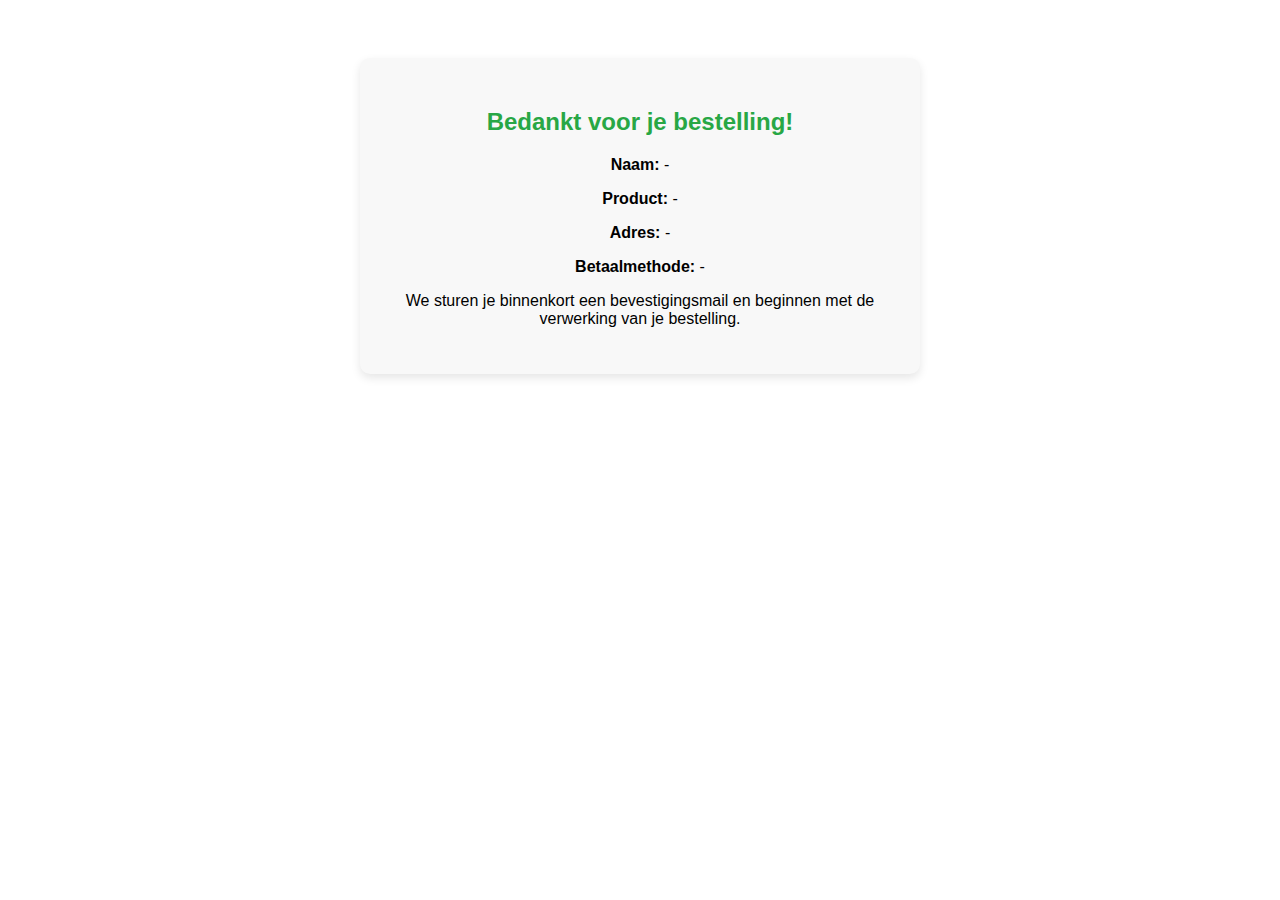
<file: bedankt.html>
<!DOCTYPE html>
<html lang="nl">
<head>
  <meta charset="UTF-8">
  <meta name="viewport" content="width=device-width, initial-scale=1.0">
  <title>Bedankt voor je bestelling</title>
  <link rel="stylesheet" href="styles.css">
  <style>
    body {
      text-align: center;
      padding: 50px;
      font-family: Arial, sans-serif;
    }
    .confirmation-box {
      background-color: #f8f8f8;
      padding: 30px;
      border-radius: 10px;
      max-width: 500px;
      margin: 0 auto;
      box-shadow: 0px 4px 10px rgba(0,0,0,0.1);
    }
    h2 {
      color: #28a745;
    }
  </style>
</head>
<body>
  <div class="confirmation-box">
    <h2>Bedankt voor je bestelling!</h2>
    <p><strong>Naam:</strong> <span id="name"></span></p>
    <p><strong>Product:</strong> <span id="product"></span></p>
    <p><strong>Adres:</strong> <span id="address"></span></p>
    <p><strong>Betaalmethode:</strong> <span id="payment"></span></p>
    <p>We sturen je binnenkort een bevestigingsmail en beginnen met de verwerking van je bestelling.</p>
  </div>

  <script>
    // Haal gegevens uit de URL
    const params = new URLSearchParams(window.location.search);
    document.getElementById("name").textContent = params.get("name") || "-";
    document.getElementById("product").textContent = params.get("product") || "-";
    document.getElementById("address").textContent = params.get("address") || "-";
    document.getElementById("payment").textContent = params.get("payment") || "-";
  </script>
</body>
</html>
</file>
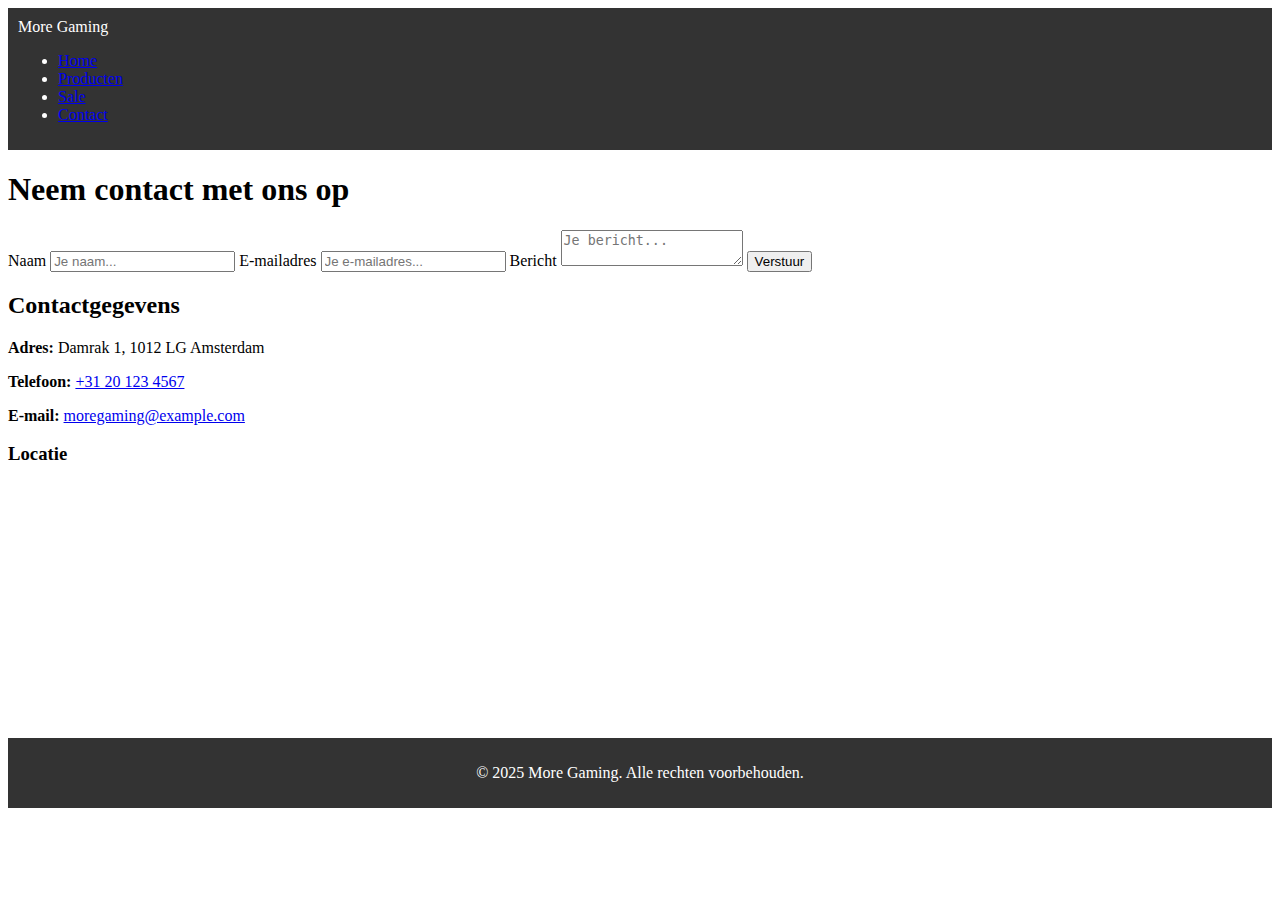
<file: contact.html>
<!DOCTYPE html>
<html lang="nl">
<head>
  <meta charset="UTF-8" />
  <meta name="viewport" content="width=device-width, initial-scale=1.0"/>
  <title>Contact - More Gaming</title>
  <link rel="stylesheet" href="styles.css" />
</head>
<body>
  <header>
    <nav class="navbar">
      <div class="logo">More Gaming</div>
      <ul class="nav-links">
        <li><a href="index.html">Home</a></li>
        <li><a href="producten.html">Producten</a></li>
        <li><a href="sale.html">Sale</a></li>
        <li><a href="contact.html">Contact</a></li>
      </ul>
    </nav>
  </header>

  <main>
    <section class="contact-section">
      <h1>Neem contact met ons op</h1>
      <div class="contact-container">
        <div class="contact-form">
          <form action="mailto:moregaming@example.com" method="POST" enctype="text/plain">
            <label for="name">Naam</label>
            <input type="text" id="name" name="name" placeholder="Je naam..." required>

            <label for="email">E-mailadres</label>
            <input type="email" id="email" name="email" placeholder="Je e-mailadres..." required>

            <label for="message">Bericht</label>
            <textarea id="message" name="message" placeholder="Je bericht..." required></textarea>

            <button type="submit">Verstuur</button>
          </form>
        </div>
        <div class="contact-info">
          <h2>Contactgegevens</h2>
          <p><strong>Adres:</strong> Damrak 1, 1012 LG Amsterdam</p>
          <p><strong>Telefoon:</strong> <a href="tel:+31201234567">+31 20 123 4567</a></p>
          <p><strong>E-mail:</strong> <a href="mailto:moregaming@example.com">moregaming@example.com</a></p>
          <h3>Locatie</h3>
          <iframe
            src="https://www.google.com/maps/embed?pb=!1m18!1m12!1m3!1d2436.736524812409!2d4.895167315800002!3d52.3731697797866!2m3!1f0!2f0!3f0!3m2!1i1024!2i768!4f13.1!3m3!1m2!1s0x47c609c1e3a3c1f1%3A0x1b0c0c0c0c0c0c0c!2sDamrak%201%2C%201012%20LG%20Amsterdam!5e0!3m2!1snl!2snl!4v1616161616161!5m2!1snl!2snl"
            width="100%" height="250" style="border:0;" allowfullscreen="" loading="lazy"></iframe>
        </div>
      </div>
    </section>
  </main>

  <footer>
    <p>&copy; 2025 More Gaming. Alle rechten voorbehouden.</p>
  </footer>
</body>
</html>
</file>
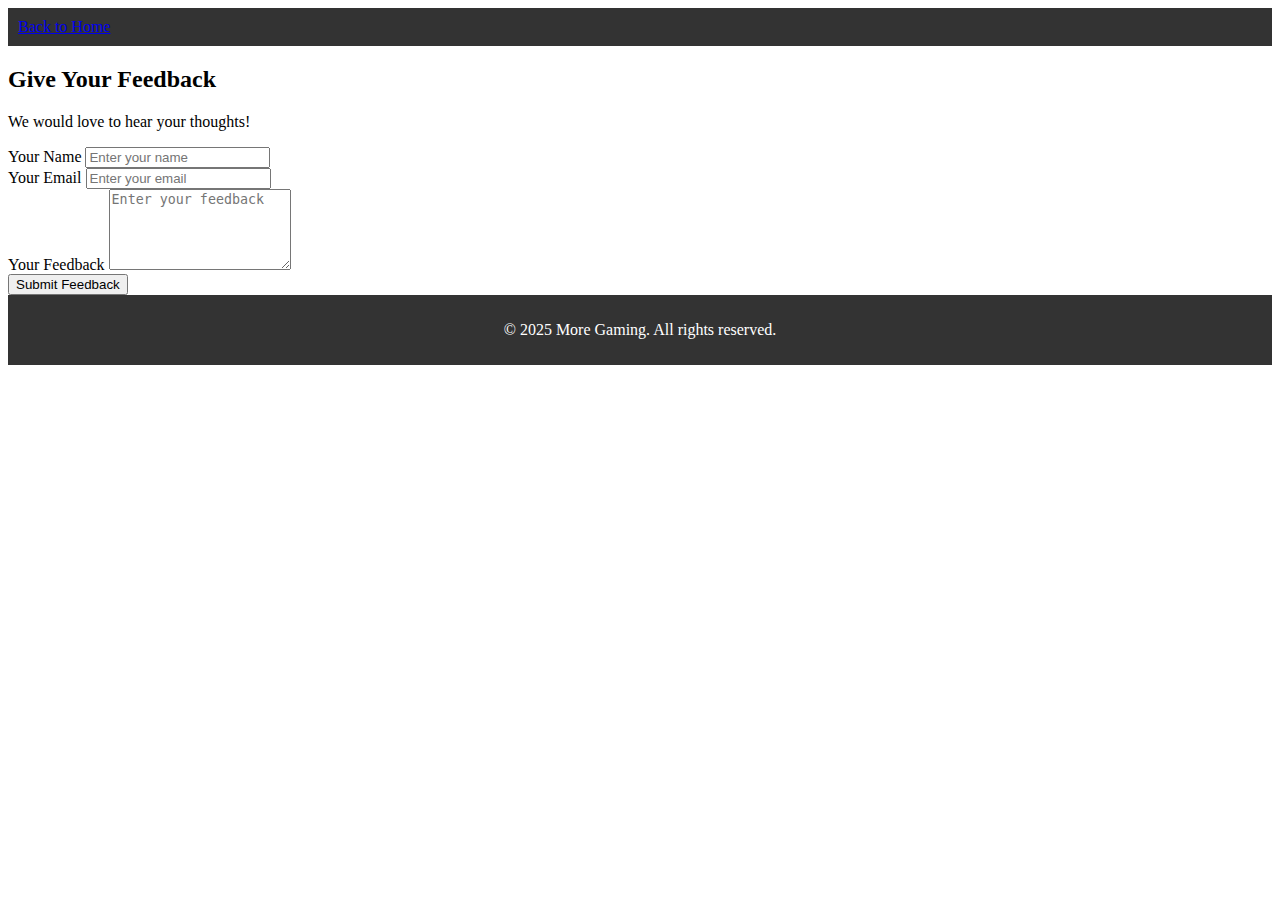
<file: feedback.html>
<!DOCTYPE html>
<html lang="en">
<head>
    <meta charset="UTF-8">
    <meta name="viewport" content="width=device-width, initial-scale=1.0">
    <title>Feedback Form</title>
    <link rel="stylesheet" href="styles.css">
</head>
<body>
    <!-- Header met terug-knop -->
    <header>
        <a href="index.html" class="back-button">Back to Home</a>
    </header>

    <main>
        <h2>Give Your Feedback</h2>
        <p>We would love to hear your thoughts!</p>

        <!-- Feedback Form -->
        <form action="https://formspree.io/f/mnndjlaq" method="POST" class="feedback-form">
            <div class="form-group">
                <label for="name">Your Name</label>
                <input type="text" id="name" name="name" placeholder="Enter your name" required>
            </div>
            <div class="form-group">
                <label for="email">Your Email</label>
                <input type="email" id="email" name="email" placeholder="Enter your email" required>
            </div>
            <div class="form-group">
                <label for="feedback">Your Feedback</label>
                <textarea id="feedback" name="feedback" rows="5" placeholder="Enter your feedback" required></textarea>
            </div>
            <button type="submit" class="submit-button">Submit Feedback</button>
        </form>
    </main>

    <footer>
        <p>&copy; 2025 More Gaming. All rights reserved.</p>
    </footer>
</body>
</html>
</file>
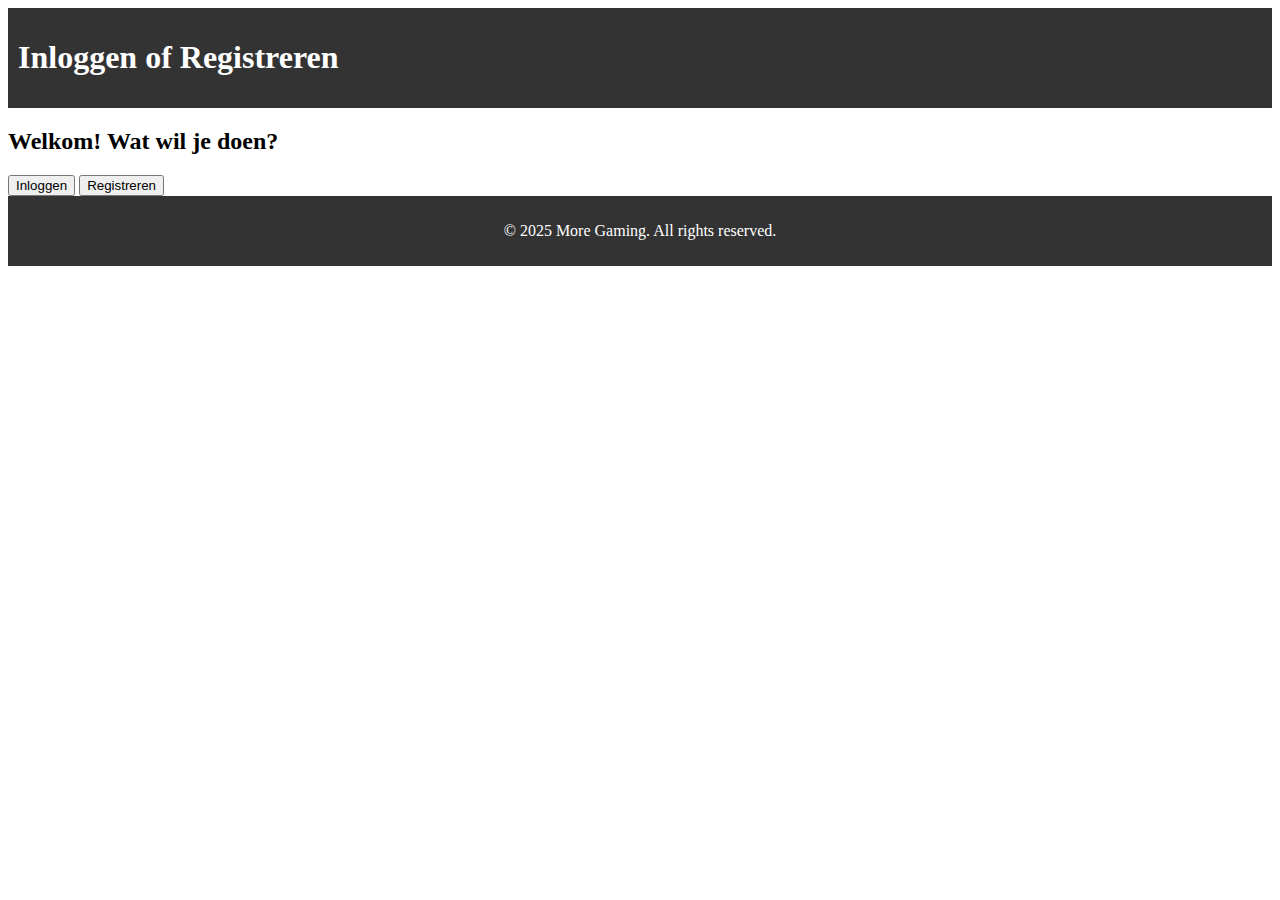
<file: login-register.html>
<!DOCTYPE html>
<html lang="en">
<head>
    <meta charset="UTF-8">
    <meta name="viewport" content="width=device-width, initial-scale=1.0">
    <title>Inloggen of Registreren</title>
    <link rel="stylesheet" href="styles.css">
</head>
<body>
    <header>
        <h1>Inloggen of Registreren</h1>
    </header>

    <div class="main-content">
        <h2>Welkom! Wat wil je doen?</h2>
        <button onclick="window.location.href='login.html';">Inloggen</button>
        <button onclick="window.location.href='register.html';">Registreren</button>
    </div>

    <footer>
        <p>&copy; 2025 More Gaming. All rights reserved.</p>
    </footer>
</body>
</html>
</file>
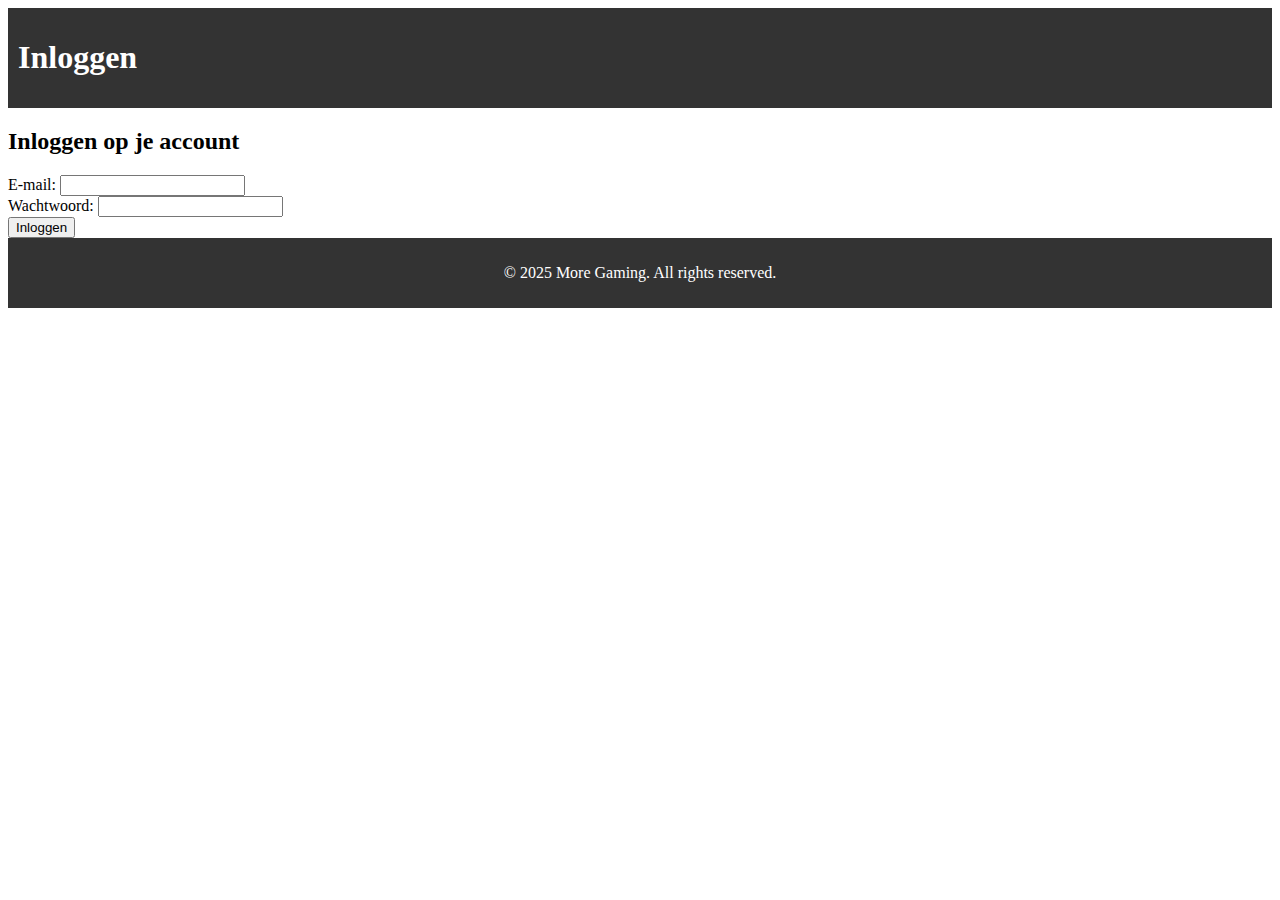
<file: login.html>
<!DOCTYPE html>
<html lang="en">
<head>
    <meta charset="UTF-8">
    <meta name="viewport" content="width=device-width, initial-scale=1.0">
    <title>Inloggen</title>
    <link rel="stylesheet" href="styles.css">
</head>
<body>
    <header>
        <h1>Inloggen</h1>
    </header>

    <div class="main-content">
        <h2>Inloggen op je account</h2>
        <form action="login-action" method="POST">
            <label for="email">E-mail:</label>
            <input type="email" id="email" name="email" required><br>

            <label for="password">Wachtwoord:</label>
            <input type="password" id="password" name="password" required><br>

            <button type="submit">Inloggen</button>
        </form>
    </div>

    <footer>
        <p>&copy; 2025 More Gaming. All rights reserved.</p>
    </footer>
</body>
</html>
</file>
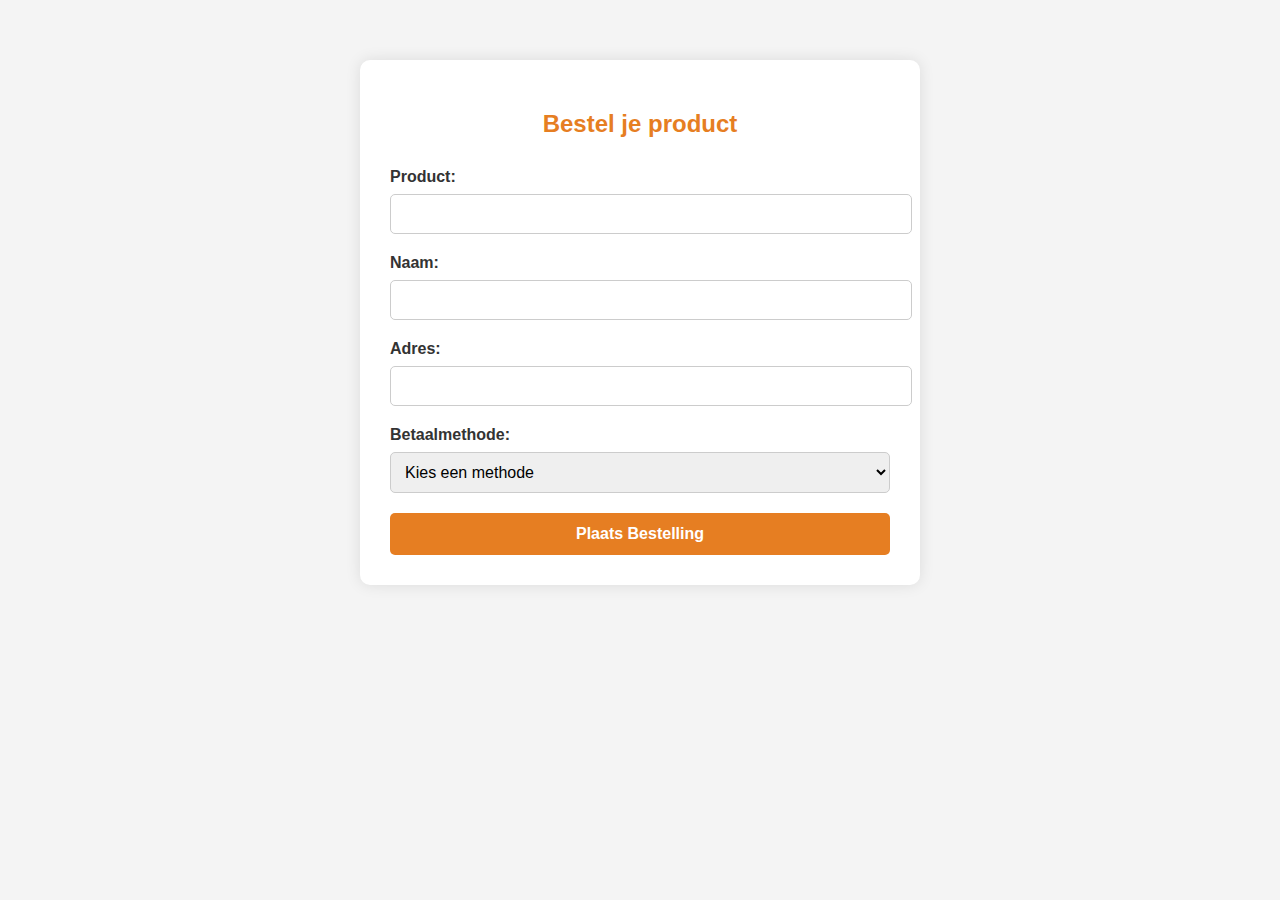
<file: order.html>
<!DOCTYPE html>
<html lang="nl">
<head>
  <meta charset="UTF-8" />
  <title>Bestelling Plaatsen</title>
  <link rel="stylesheet" href="styles.css" />
  <style>
    body {
      font-family: Arial, sans-serif;
      background-color: #f4f4f4;
      margin: 0;
      padding: 0;
    }

    .order-container {
      max-width: 500px;
      margin: 60px auto;
      background-color: #fff;
      padding: 30px;
      border-radius: 10px;
      box-shadow: 0 0 15px rgba(0, 0, 0, 0.1);
    }

    .order-container h2 {
      text-align: center;
      color: #e67e22;
      margin-bottom: 30px;
    }

    label {
      display: block;
      margin-bottom: 8px;
      font-weight: bold;
      color: #333;
    }

    input[type="text"],
    select {
      width: 100%;
      padding: 10px;
      margin-bottom: 20px;
      border-radius: 5px;
      border: 1px solid #ccc;
      font-size: 16px;
    }

    button[type="submit"] {
      width: 100%;
      padding: 12px;
      background-color: #e67e22;
      border: none;
      color: white;
      font-size: 16px;
      border-radius: 5px;
      cursor: pointer;
      font-weight: bold;
      transition: background-color 0.3s ease;
    }

    button[type="submit"]:hover {
      background-color: #cf711c;
    }
  </style>
</head>
<body>
  <div class="order-container">
    <h2>Bestel je product</h2>
    <form action="bedankt.html" method="GET">
      <label for="product">Product:</label>
      <input type="text" id="product" name="product" readonly>

      <label for="name">Naam:</label>
      <input type="text" id="name" name="name" required>

      <label for="address">Adres:</label>
      <input type="text" id="address" name="address" required>

      <label for="payment">Betaalmethode:</label>
      <select id="payment" name="payment" required>
        <option value="">Kies een methode</option>
        <option value="ideal">iDEAL</option>
        <option value="paypal">PayPal</option>
        <option value="creditcard">Creditcard</option>
      </select>

      <button type="submit">Plaats Bestelling</button>
    </form>
  </div>

  <script>
    const urlParams = new URLSearchParams(window.location.search);
    const product = urlParams.get('product');
    if (product) {
      document.getElementById("product").value = decodeURIComponent(product);
    }
  </script>
</body>
</html>
</file>
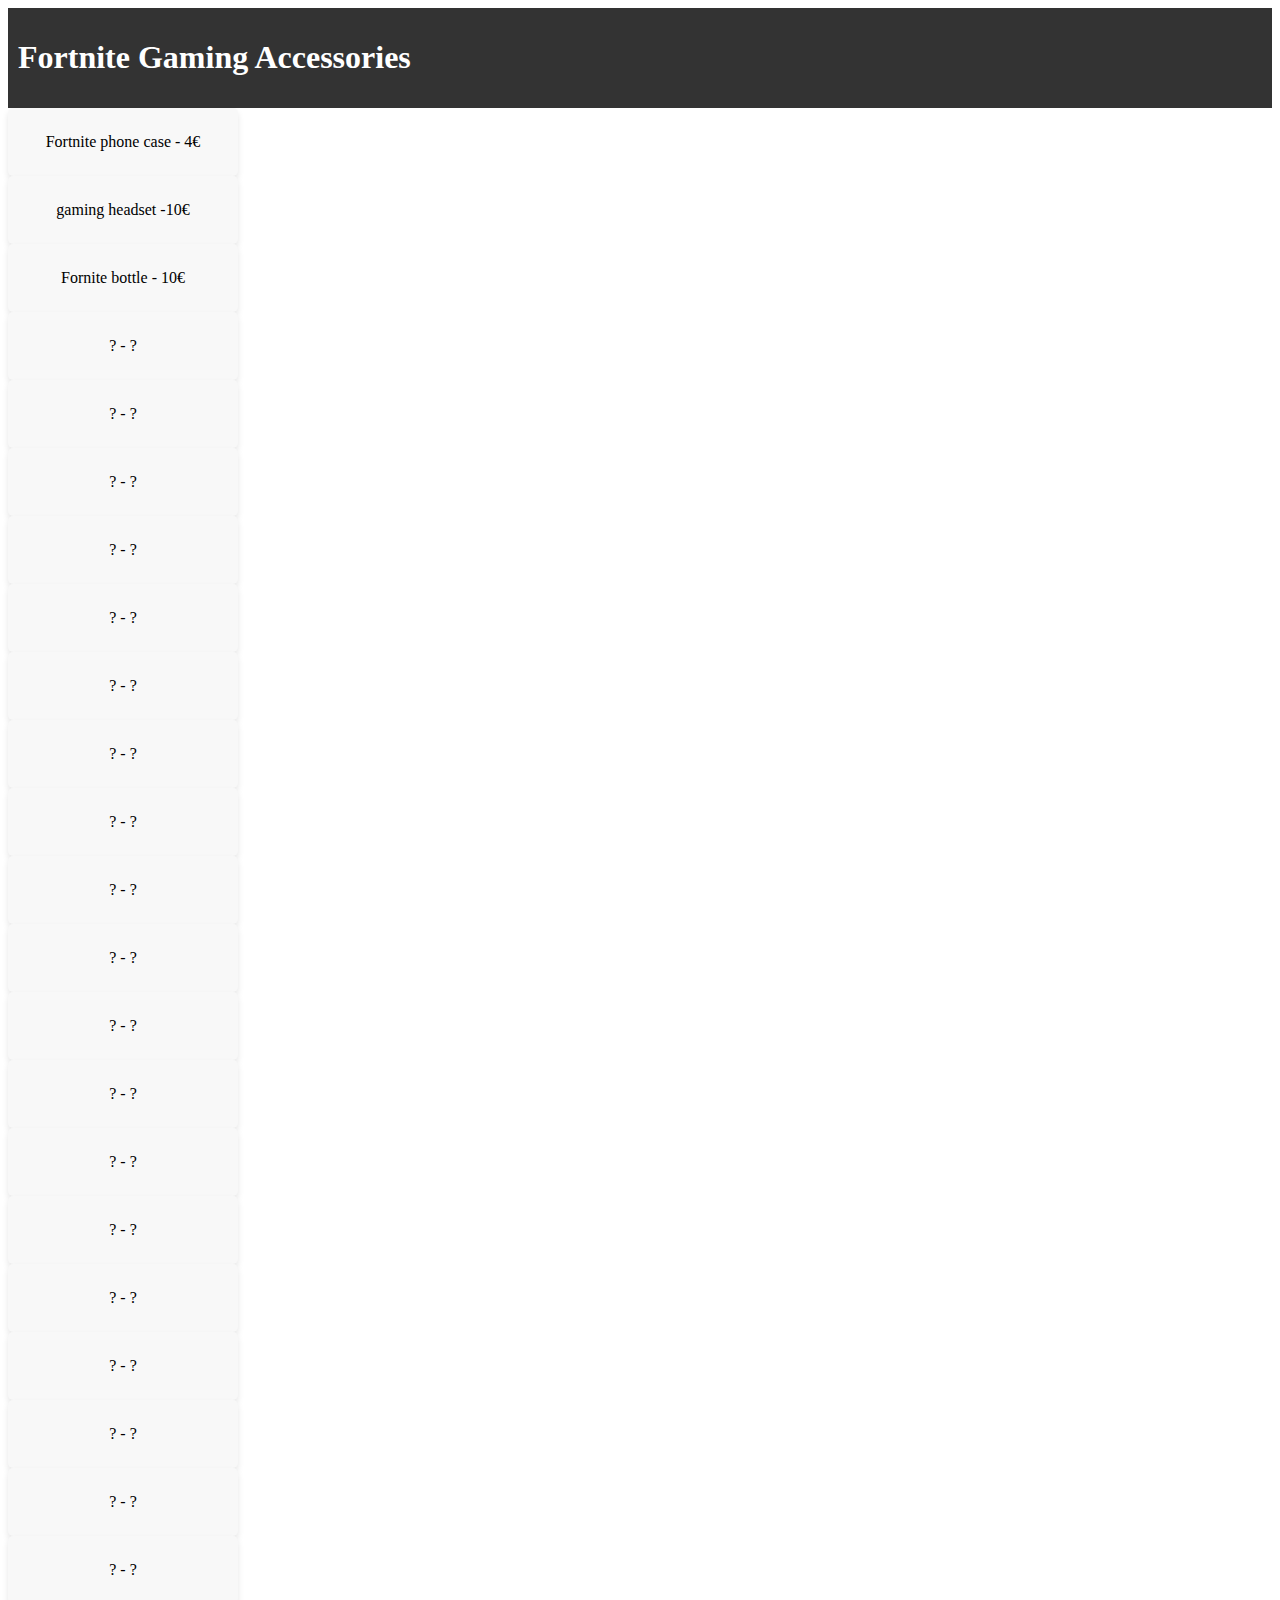
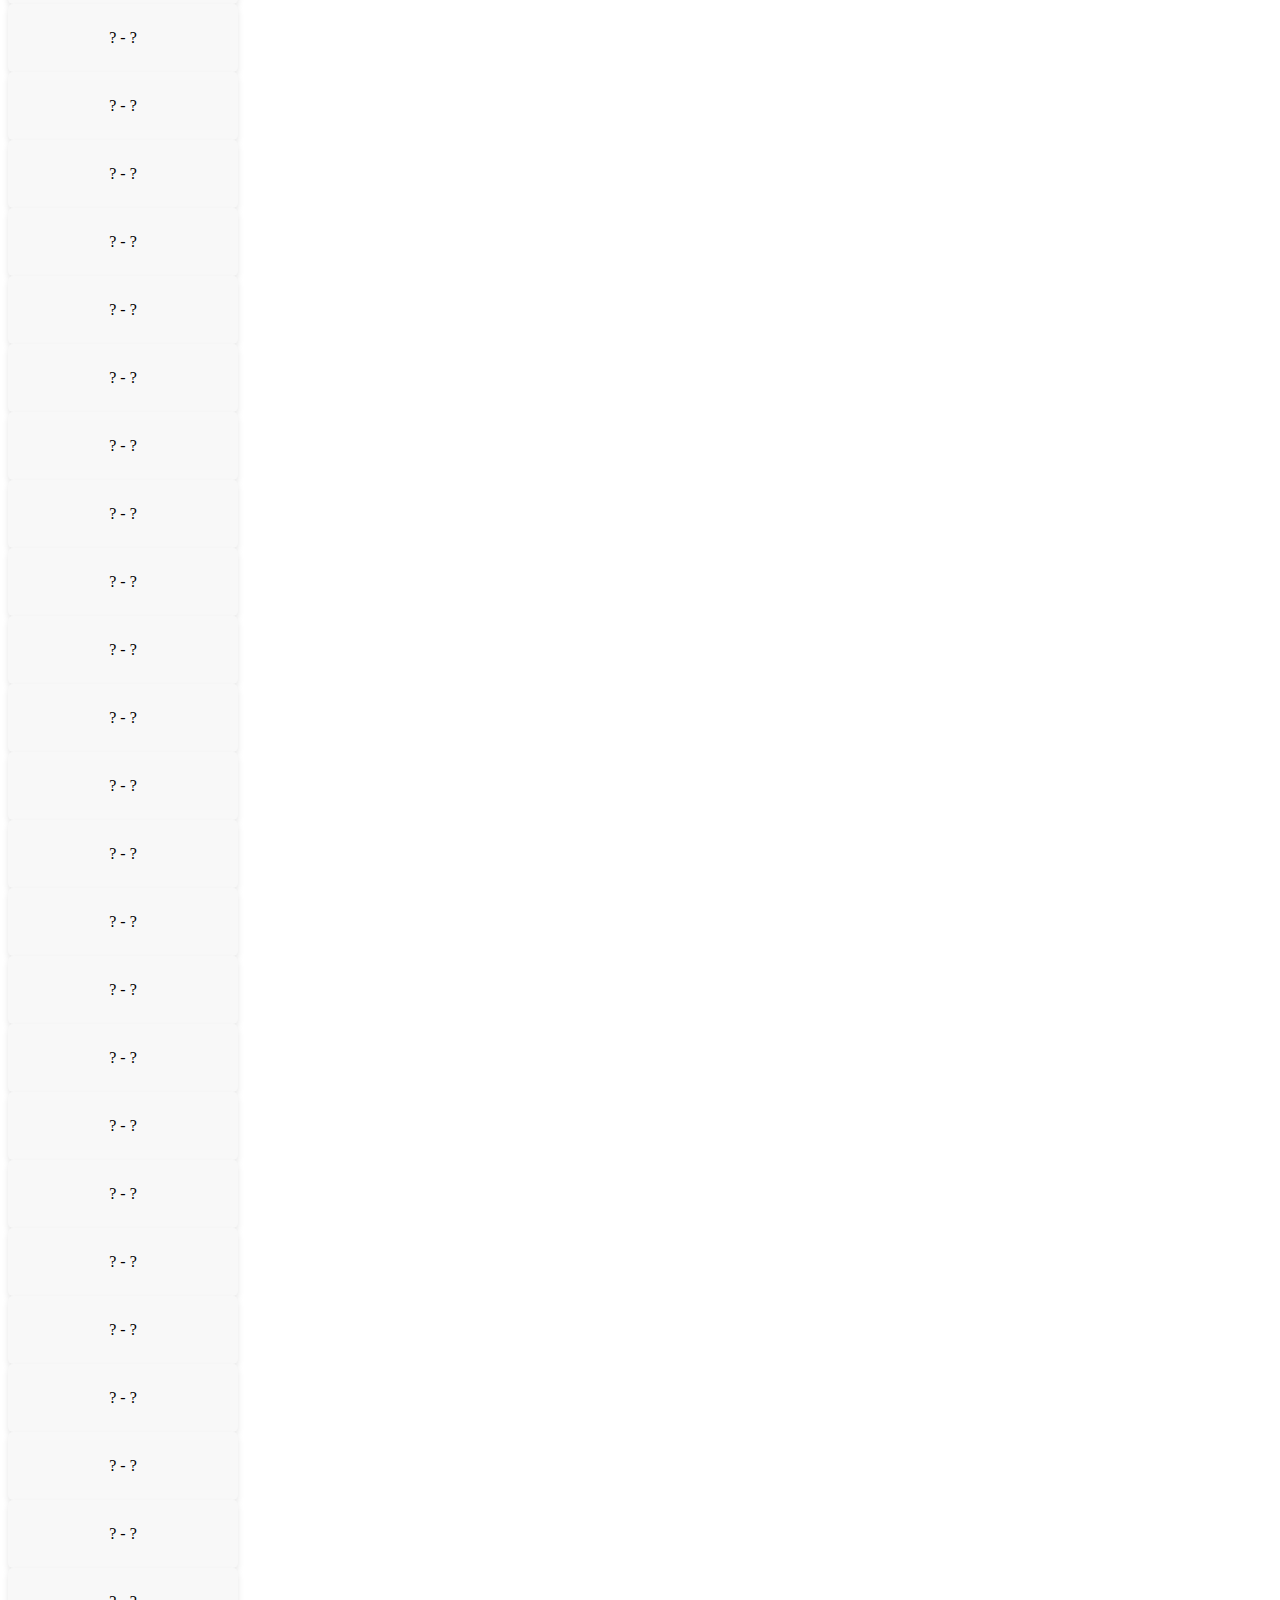
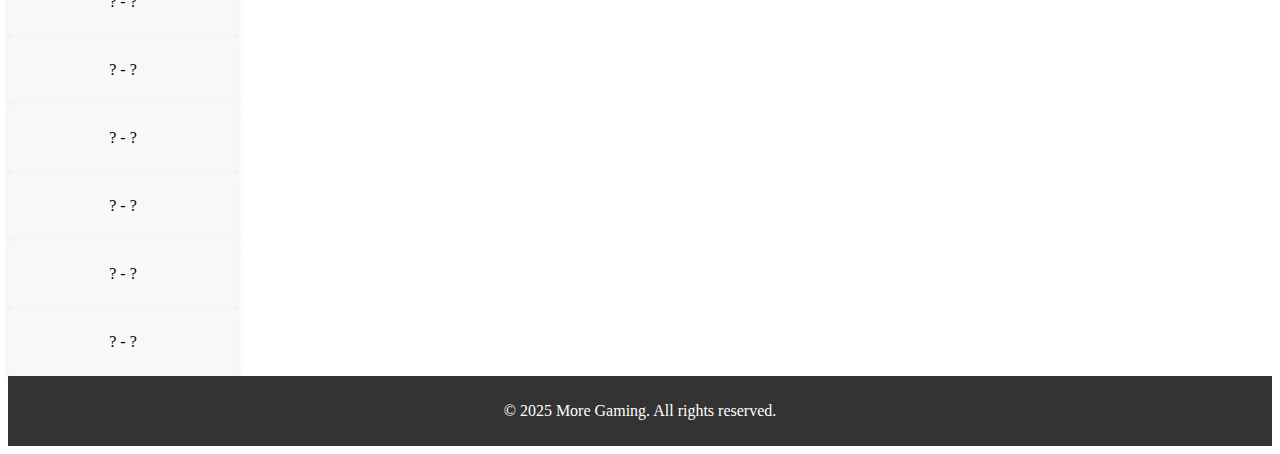
<file: producten.html>
<!DOCTYPE html>
<html lang="en">
<head>
    <meta charset="UTF-8">
    <meta name="viewport" content="width=device-width, initial-scale=1.0">
    <title>Gaming Accessories</title>
    <link rel="stylesheet" href="styles.css">
</head>
<body>
    <header>
        <h1>Fortnite Gaming Accessories</h1>
    </header>

    <main>
        <div class="products">
            <div class="product">
                <p>Fortnite phone case - 4€</p>
            </div>
            <div class="product">
                <p>gaming headset -10€ </p>
            </div>
            <div class="product">
                <p>Fornite bottle - 10€</p>
            </div>
            <div class="product">
                <p>? - ?</p>
            </div>
            <div class="product">
                <p>? - ?</p>
            </div>
            <div class="product">
                <p>? - ?</p>
            </div>
            <div class="product">
                <p>? - ?</p>
            </div>
            <div class="product">
                <p>? - ?</p>
            </div>
            <div class="product">
                <p>? - ?</p>
            </div>
            <div class="product">
                <p>? - ?</p>
            </div>
            <div class="product">
                <p>? - ?</p>
            </div>
            <div class="product">
                <p>? - ?</p>
            </div>
            <div class="product">
                <p>? - ?</p>
            </div>
            <div class="product">
                <p>? - ?</p>
            </div>
            <div class="product">
                <p>? - ?</p>
            </div>
            <div class="product">
                <p>? - ?</p>
            </div>
            <div class="product">
                <p>? - ?</p>
            </div>
            <div class="product">
                <p>? - ?</p>
            </div>
            <div class="product">
                <p>? - ?</p>
            </div>
            <div class="product">
                <p>? - ?</p>
            </div>
            <div class="product">
                <p>? - ?</p>
            </div>
            <div class="product">
                <p>? - ?</p>
            </div>
            <div class="product">
                <p>? - ?</p>
            </div>
            <div class="product">
                <p>? - ?</p>
            </div>
            <div class="product">
                <p>? - ?</p>
            </div>
            <div class="product">
                <p>? - ?</p>
            </div>
            <div class="product">
                <p>? - ?</p>
            </div>
            <div class="product">
                <p>? - ?</p>
            </div>
            <div class="product">
                <p>? - ?</p>
            </div>
            <div class="product">
                <p>? - ?</p>
            </div>
            <div class="product">
                <p>? - ?</p>
            </div>
            <div class="product">
                <p>? - ?</p>
            </div>
            <div class="product">
                <p>? - ?</p>
            </div>
            <div class="product">
                <p>? - ?</p>
            </div>
            <div class="product">
                <p>? - ?</p>
            </div>
            <div class="product">
                <p>? - ?</p>
            </div>
            <div class="product">
                <p>? - ?</p>
            </div>
            <div class="product">
                <p>? - ?</p>
            </div>
            <div class="product">
                <p>? - ?</p>
            </div>
            <div class="product">
                <p>? - ?</p>
            </div>
            <div class="product">
                <p>? - ?</p>
            </div>
            <div class="product">
                <p>? - ?</p>
            </div>
            <div class="product">
                <p>? - ?</p>
            </div>
            <div class="product">
                <p>? - ?</p>
            </div>
            <div class="product">
                <p>? - ?</p>
            </div>
            <div class="product">
                <p>? - ?</p>
            </div>
            <div class="product">
                <p>? - ?</p>
            </div>
            <div class="product">
                <p>? - ?</p>
            </div>
            <div class="product">
                <p>? - ?</p>
            </div>
            <div class="product">
                <p>? - ?</p>
            </div>
            <div class="product">
                <p>? - ?</p>
            </div>
        </div>
    </main>

    <footer>
        <p>&copy; 2025 More Gaming. All rights reserved.</p>
    </footer>
</body>
</html>
</file>
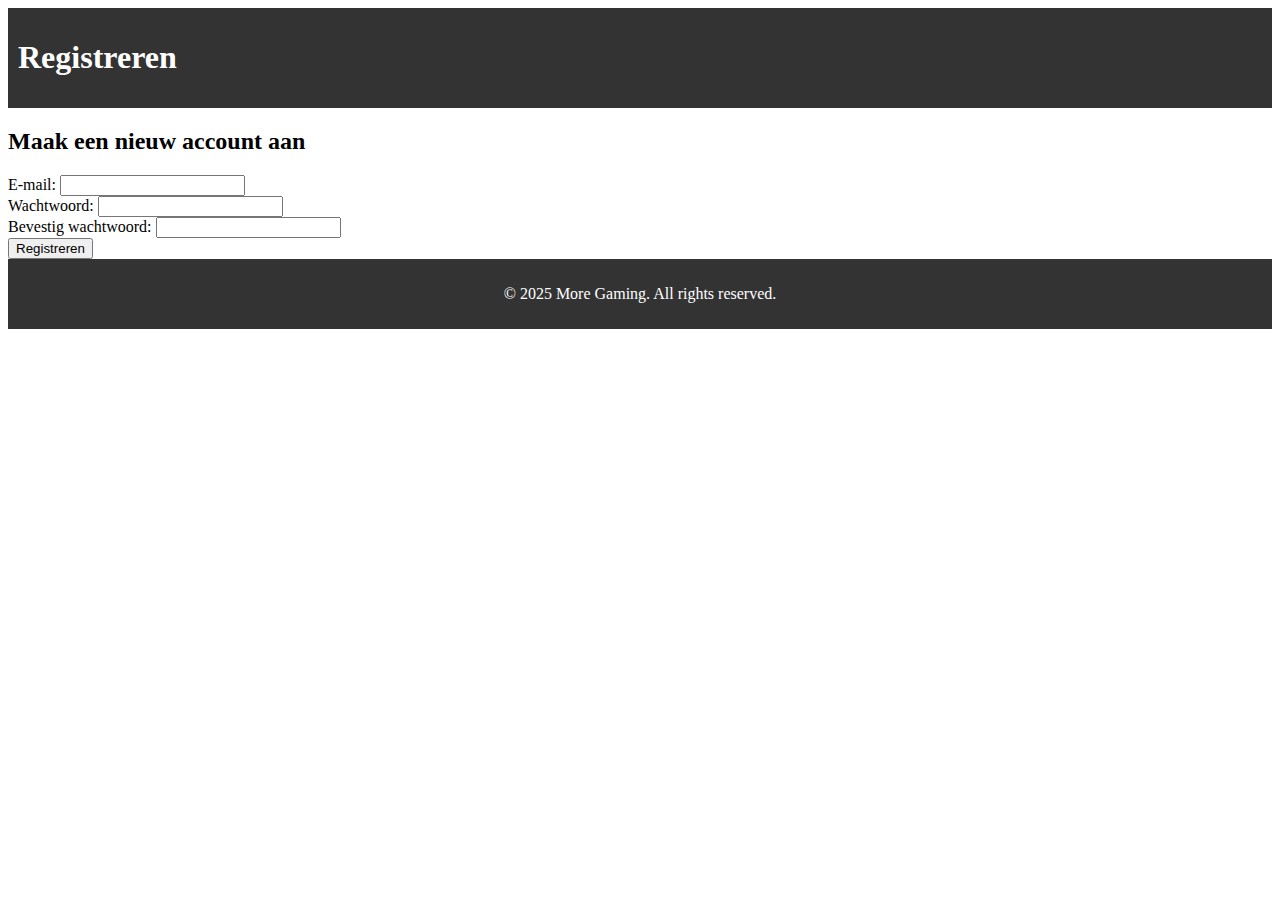
<file: register - kopie.html>
<!DOCTYPE html>
<html lang="en">
<head>
    <meta charset="UTF-8">
    <meta name="viewport" content="width=device-width, initial-scale=1.0">
    <title>Registreren</title>
    <link rel="stylesheet" href="styles.css">
</head>
<body>
    <header>
        <h1>Registreren</h1>
    </header>

    <div class="main-content">
        <h2>Maak een nieuw account aan</h2>
        <form action="register-action" method="POST">
            <label for="reg-email">E-mail:</label>
            <input type="email" id="reg-email" name="reg-email" required><br>

            <label for="reg-password">Wachtwoord:</label>
            <input type="password" id="reg-password" name="reg-password" required><br>

            <label for="confirm-password">Bevestig wachtwoord:</label>
            <input type="password" id="confirm-password" name="confirm-password" required><br>

            <button type="submit">Registreren</button>
        </form>
    </div>

    <footer>
        <p>&copy; 2025 More Gaming. All rights reserved.</p>
    </footer>
</body>
</html>
</file>
<file: styles.css>
/* Algemene opmaak voor de header */
header {
    display: flex;
    justify-content: space-between;
    align-items: center;
    padding: 10px;
    background-color: #333;
    color: white;
}

/* Zorg dat de zoekbalk volledig gecentreerd is bovenaan */
.header-content {
    display: flex;
    justify-content: center;
    align-items: center;
    width: 100%;
}

.search-container {
    flex-grow: 1;
    display: flex;
    justify-content: center;
    align-items: center;
}

.search-form {
    display: flex;
    justify-content: center;
    width: 100%;
}

.search-input {
    padding: 8px;
    font-size: 16px;
    width: 300px;
    text-align: center;
}

.search-button {
    padding: 8px 15px;
    font-size: 16px;
    background-color: #444;
    color: white;
    border: none;
    cursor: pointer;
}

.search-button:hover {
    background-color: #555;
}

/* Sale sectie */
.sale-section {
    background-color: #f9f9f9;
    padding: 20px;
    margin-top: 50px;
    text-align: center;
}

.sale-section h2 {
    font-size: 2rem;
    color: #e74c3c;
}

#countdown {
    font-size: 1.5rem;
    color: #ff6347; /* Roze-oranje kleur voor de timer */
    font-weight: bold;
    margin-left: 10px;
}

/* Producten in sale */
.sale-product {
    width: 200px;
    text-align: center;
    background-color: #f8f8f8;
    padding: 15px;
    border-radius: 5px;
    box-shadow: 0px 4px 6px rgba(0, 0, 0, 0.1);
    margin: 10px;
}

.sale-product img {
    width: 100%;
    height: auto;
    border-radius: 5px;
}

.sale-product .old-price {
    text-decoration: line-through;
    color: gray;
}

.sale-product .new-price {
    color: #e74c3c;
    font-size: 1.2rem;
}

/* Producten sectie styling */
.product-list {
    display: flex;
    flex-wrap: wrap;
    gap: 20px;
    justify-content: center;
}

.product {
    width: 200px;
    text-align: center;
    background-color: #f8f8f8;
    padding: 15px;
    border-radius: 5px;
    box-shadow: 0px 4px 6px rgba(0, 0, 0, 0.1);
}

.product img {
    width: 100%;
    height: auto;
    border-radius: 5px;
}

.product p {
    margin: 10px 0;
}

/* Footer styling */
footer {
    background-color: #333;
    color: white;
    text-align: center;
    padding: 10px;
}
.feedback-button-container {
    margin-left: 20px;
}

.feedback-button {
    background-color: #e74c3c;
    color: white;
    padding: 8px 15px;
    text-decoration: none;
    border-radius: 5px;
    font-weight: bold;
    transition: background-color 0.3s ease;
}

.feedback-button:hover {
    background-color: #c0392b;
}
.bestel-knop {
    display: inline-block;
    padding: 10px 20px;
    background-color: #ff9800; /* Oranje */
    color: white;
    text-decoration: none;
    border-radius: 5px;
    font-weight: bold;
    margin-top: 10px;
    transition: background-color 0.3s ease;
}

.bestel-knop:hover {
    background-color: #e68900;
}
</file>
